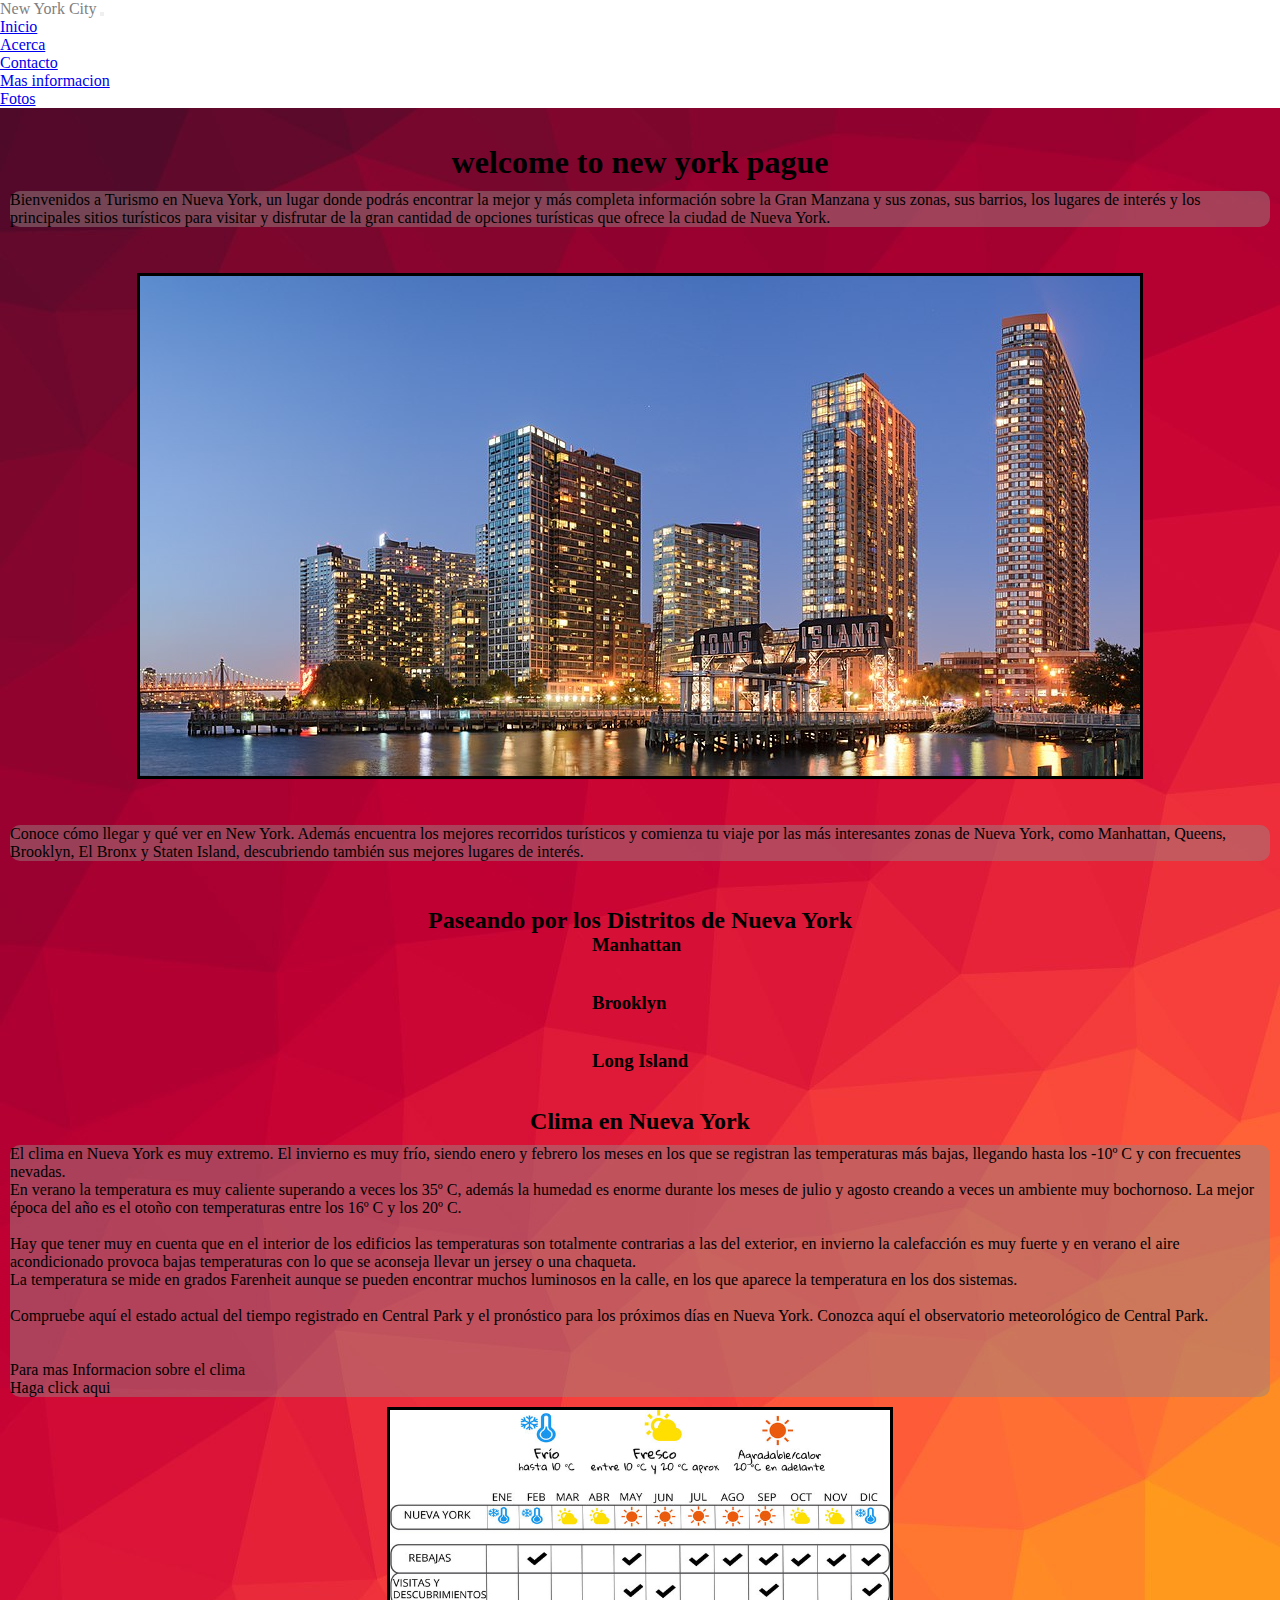
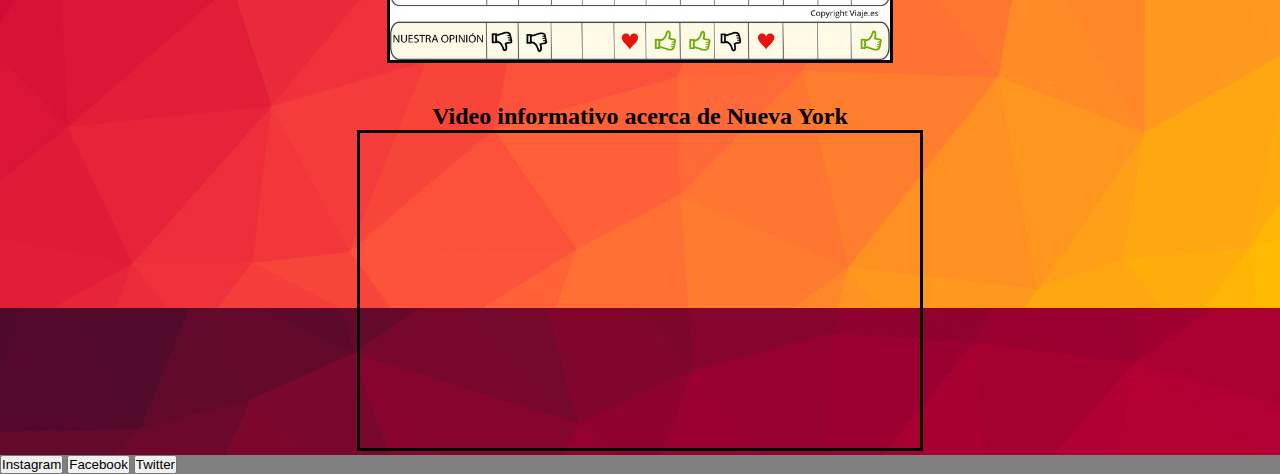
<file: index.html>
<!DOCTYPE html>
<html lang="en">
<head>
    <meta charset="UTF-8">
    <meta http-equiv="X-UA-Compatible" content="IE=edge">
    <meta name="viewport" content="width=device-width, initial-scale=1.0">
    <link href="https://cdn.jsdelivr.net/npm/bootstrap@5.1.3/dist/css/bootstrap.min.css" rel="stylesheet" integrity="sha384-1BmE4kWBq78iYhFldvKuhfTAU6auU8tT94WrHftjDbrCEXSU1oBoqyl2QvZ6jIW3" crossorigin="anonymous">
    <link rel="stylesheet" href="./css/Style.css">
    <title>Nueva York</title>
</head>
<body>
    <header>
        <nav class="navbar navbar-expand-lg navbar-light bg-light">
            <div class="container-fluid">
              <a class="navbar-brand" href="#">New York City</a>
              <button class="navbar-toggler" type="button" data-bs-toggle="collapse" data-bs-target="#navbarSupportedContent" aria-controls="navbarSupportedContent" aria-expanded="false" aria-label="Toggle navigation">
                <span class="navbar-toggler-icon"></span>
              </button>
              <div class="collapse navbar-collapse" id="navbarSupportedContent">
                <ul class="navbar-nav me-auto mb-2 mb-lg-0">
                  <li class="nav-item">
                    <a class="nav-link active" aria-current="page" href="./index.html">Inicio</a>
                  </li>
                  <li class="nav-item">
                    <a class="nav-link" href="./pages/about.html">Acerca</a>
                  </li>
                  
                  <li class="nav-item">
                    <a class="nav-link" href="./pages/contact.html">Contacto</a>
                  </li>

                  <li class="nav-item">
                    <a class="nav-link" href="./pages/mas_informacion.html">Mas informacion</a>
                  </li>
                  
                  <li class="nav-item">
                    <a class="nav-link" href="./pages/fotos.html">Fotos</a>
                  </li>
                
                </ul>
                
              </div>
            </div>
          </nav>
    </header>
    

    <main class="fondo">
        <br><br>
        <h1 class="animate__animated animate__bounce animate__shakeX">welcome to new york pague</h1>
        <div class="aplic margen">
          <p>Bienvenidos a Turismo en Nueva York, un lugar donde podrás encontrar la mejor y más completa información sobre la Gran Manzana y sus zonas, sus barrios, los lugares de interés y los principales sitios turísticos para visitar y disfrutar de la gran cantidad de opciones turísticas que ofrece la ciudad de Nueva York.</p>
  
        </div>
        <br><br>
        <img src="./imagenes/Atardecerny.jpg" style="border: 3px solid #000;" alt="ny">
        </div>
        <br><br>
        <div class="aplic margen">
          <p>Conoce cómo llegar y qué ver en New York. Además encuentra los mejores recorridos turísticos y comienza tu viaje por las más interesantes zonas de Nueva York, como Manhattan, Queens, Brooklyn, El Bronx y Staten Island, descubriendo también sus mejores lugares de interés.</p>
        </div>
        <br><br>
        <div>
            <h2>Paseando por los Distritos de Nueva York</h2>
        </div>

        <div class="borde letras">
            <a class="letras" href="./mas_informacion.html"><h3>Manhattan</h3></a>
            <br><br>
            <a class="letras" href="./mas_informacion.html"><h3>Brooklyn</h3></a>
            <br><br>
            <a class="letras" href="./mas_informacion.html"><h3>Long Island</h3></a>
        </div>
        <br><br>
        <h2>Clima en Nueva York</h2>

        <div class="aplic margen">
            
            <p>El clima en Nueva York es muy extremo. El invierno es muy frío, siendo enero y febrero los meses en los que se registran las temperaturas más bajas, llegando hasta los -10º C y con frecuentes nevadas.</p>
            <p>En verano la temperatura es muy caliente superando a veces los 35º C, además la humedad es enorme durante los meses de julio y agosto creando a veces un ambiente muy bochornoso. La mejor época del año es el otoño con temperaturas entre los 16º C y los 20º C.</p>
            <br>
            <p>Hay que tener muy en cuenta que en el interior de los edificios las temperaturas son totalmente contrarias a las del exterior, en invierno la calefacción es muy fuerte y en verano el aire acondicionado provoca bajas temperaturas con lo que se aconseja llevar un jersey o una chaqueta.</p>
            <p>La temperatura se mide en grados Farenheit aunque se pueden encontrar muchos luminosos en la calle, en los que aparece la temperatura en los dos sistemas.</p>
            <br>
            <p>Compruebe aquí el estado actual del tiempo registrado en Central Park y el pronóstico para los próximos días en Nueva York. Conozca aquí el observatorio meteorológico de Central Park.</p>
            <br><br>
            <p>Para mas Informacion sobre el clima</p>
            <a class="letras"
             href="https://es.weatherspark.com/y/23912/Clima-promedio-en-Nueva-York-Estados-Unidos-durante-todo-el-a%C3%B1o"><p>Haga click aqui</p></a>
        </div>
        <div>
            <img src="./imagenes/clima-estados-unidos-nueva-york.jpg" style="border: 3px solid #000;" width="500" height="250" alt="clima">
        </div>
        <br><br>
        <h2>Video informativo acerca de Nueva York</h2>
        <div>
          <iframe width="560" height="315" style="border: 3px solid #000;" src="https://www.youtube.com/embed/Ln3Ct3WlgKw" title="YouTube video player" frameborder="0" allow="accelerometer; autoplay; clipboard-write; encrypted-media; gyroscope; picture-in-picture" allowfullscreen=""></iframe>
        </div>
        
      </main>

      <footer>
        <button type="button" class="btn btn-primary">Instagram</button>
        <button type="button" class="btn btn-secondary">Facebook</button>
        <button type="button" class="btn btn-success">Twitter</button>
        </footer>

    <script src="https://cdn.jsdelivr.net/npm/bootstrap@5.1.3/dist/js/bootstrap.bundle.min.js" integrity="sha384-ka7Sk0Gln4gmtz2MlQnikT1wXgYsOg+OMhuP+IlRH9sENBO0LRn5q+8nbTov4+1p" crossorigin="anonymous"></script>
</body>
</html>
</file>
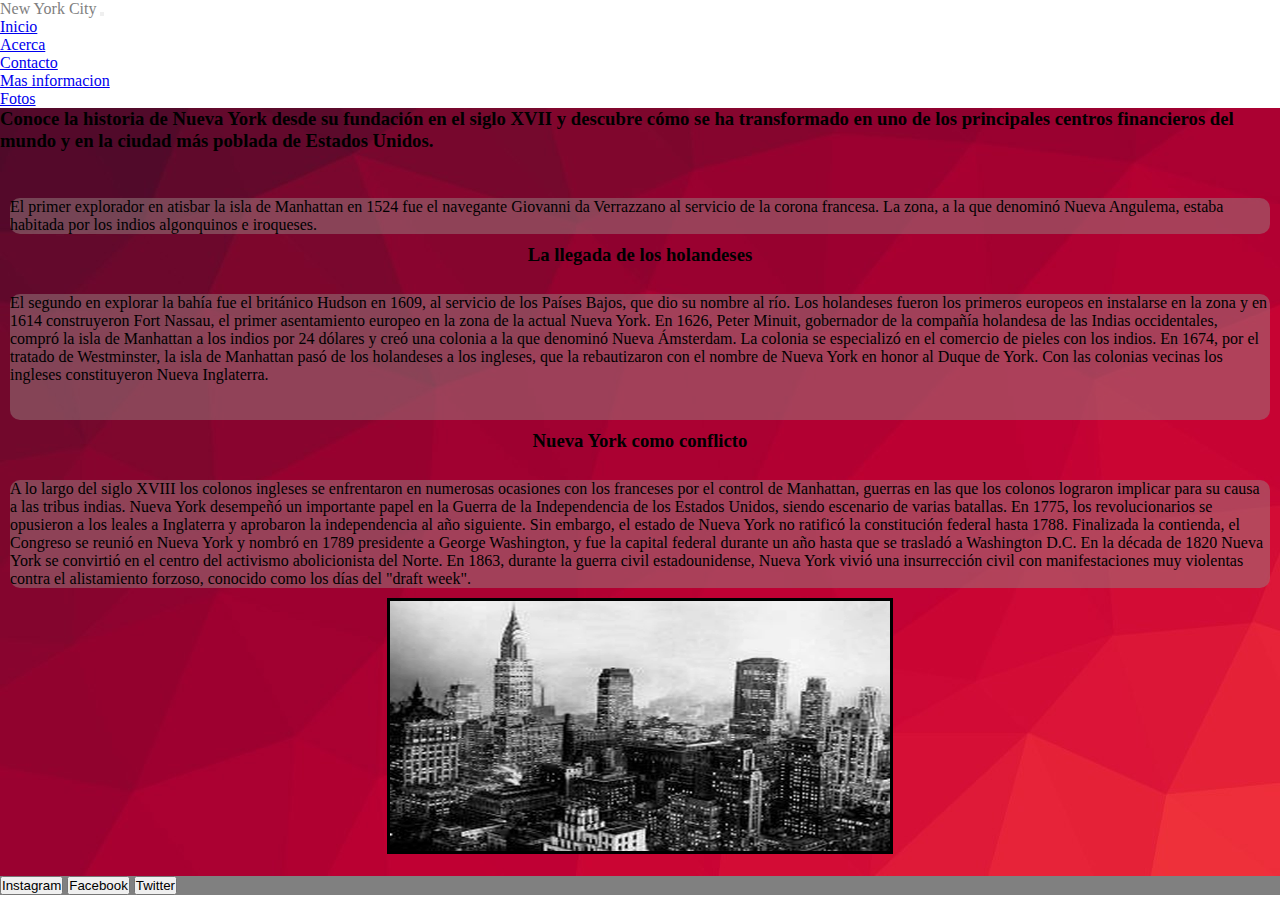
<file: pages/about.html>
<!DOCTYPE html>
<html lang="en">
<head>
    <meta charset="UTF-8">
    <meta http-equiv="X-UA-Compatible" content="IE=edge">
    <meta name="viewport" content="width=device-width, initial-scale=1.0">
    <link href="https://cdn.jsdelivr.net/npm/bootstrap@5.1.3/dist/css/bootstrap.min.css" rel="stylesheet" integrity="sha384-1BmE4kWBq78iYhFldvKuhfTAU6auU8tT94WrHftjDbrCEXSU1oBoqyl2QvZ6jIW3" crossorigin="anonymous">
    <link rel="stylesheet" href="../css/Style.css">
    <title>Nueva York</title>
</head>
<body>
  <header>
    <nav class="navbar navbar-expand-lg navbar-light bg-light">
        <div class="container-fluid">
          <a class="navbar-brand" href="#">New York City</a>
          <button class="navbar-toggler" type="button" data-bs-toggle="collapse" data-bs-target="#navbarSupportedContent" aria-controls="navbarSupportedContent" aria-expanded="false" aria-label="Toggle navigation">
            <span class="navbar-toggler-icon"></span>
          </button>
          <div class="collapse navbar-collapse" id="navbarSupportedContent">
            <ul class="navbar-nav me-auto mb-2 mb-lg-0">
              <li class="nav-item">
                <a class="nav-link active" aria-current="page" href="../index.html">Inicio</a>
              </li>
              <li class="nav-item">
                <a class="nav-link" href="./about.html">Acerca</a>
              </li>
              
              <li class="nav-item">
                <a class="nav-link" href="./contact.html">Contacto</a>
              </li>

              <li class="nav-item">
                <a class="nav-link" href="./mas_informacion.html">Mas informacion</a>
              </li>
              
              <li class="nav-item">
                <a class="nav-link" href="./fotos.html">Fotos</a>
              </li>
            
            </ul>
            
          </div>
        </div>
      </nav>
</header>
    
    <main class="fondo ">
        <h3>Conoce la historia de Nueva York desde su fundación en el siglo XVII y descubre cómo se ha transformado en uno de los principales centros financieros del mundo y en la ciudad más poblada de Estados Unidos.</h3>
        <br><br>
        <div class="aplic margen">
            <p>El primer explorador en atisbar la isla de Manhattan en 1524 fue el navegante Giovanni da Verrazzano al servicio de la corona francesa. La zona, a la que denominó Nueva Angulema, estaba habitada por los indios algonquinos e iroqueses.</p>

        </div>
        <h3>La llegada de los holandeses</h3>
        <br>
        <div class="aplic margen">
       <p>
        El segundo en explorar la bahía fue el británico Hudson en 1609, al servicio de los Países Bajos, que dio su nombre al río.

Los holandeses fueron los primeros europeos en instalarse en la zona y en 1614 construyeron Fort Nassau, el primer asentamiento europeo en la zona de la actual Nueva York.

En 1626, Peter Minuit, gobernador de la compañía holandesa de las Indias occidentales, compró la isla de Manhattan a los indios por 24 dólares y creó una colonia a la que denominó Nueva Ámsterdam. La colonia se especializó en el comercio de pieles con los indios.

En 1674, por el tratado de Westminster, la isla de Manhattan pasó de los holandeses a los ingleses, que la rebautizaron con el nombre de Nueva York en honor al Duque de York. Con las colonias vecinas los ingleses constituyeron Nueva Inglaterra.
       </p>
       <br><br>
    </div>

       <h3>Nueva York como conflicto</h3>
       <br>
       <div class="aplic margen">
       <p>
        A lo largo del siglo XVIII los colonos ingleses se enfrentaron en numerosas ocasiones con los franceses por el control de Manhattan, guerras en las que los colonos lograron implicar para su causa a las tribus indias.

Nueva York desempeñó un importante papel en la Guerra de la Independencia de los Estados Unidos, siendo escenario de varias batallas. En 1775, los revolucionarios se opusieron a los leales a Inglaterra y aprobaron la independencia al año siguiente.

Sin embargo, el estado de Nueva York no ratificó la constitución federal hasta 1788.

Finalizada la contienda, el Congreso se reunió en Nueva York y nombró en 1789 presidente a George Washington, y fue la capital federal durante un año hasta que se trasladó a Washington D.C.

En la década de 1820 Nueva York se convirtió en el centro del activismo abolicionista del Norte. En 1863, durante la guerra civil estadounidense, Nueva York vivió una insurrección civil con manifestaciones muy violentas contra el alistamiento forzoso, conocido como los días del "draft week".
       </p>
    </div>
    <div>
        <img src="../imagenes/fotoantiguany.webp" width="500" height="250" style="border: 3px solid" alt="viejo">
    </div>
    <br>
  </main>
    <footer class="parapie">
        <button type="button" class="btn btn-primary">Instagram</button>
        <button type="button" class="btn btn-secondary">Facebook</button>
        <button type="button" class="btn btn-success">Twitter</button>
        
    </footer>
    <script src="https://cdn.jsdelivr.net/npm/bootstrap@5.1.3/dist/js/bootstrap.bundle.min.js" integrity="sha384-ka7Sk0Gln4gmtz2MlQnikT1wXgYsOg+OMhuP+IlRH9sENBO0LRn5q+8nbTov4+1p" crossorigin="anonymous"></script>
</body>
</html>
</file>
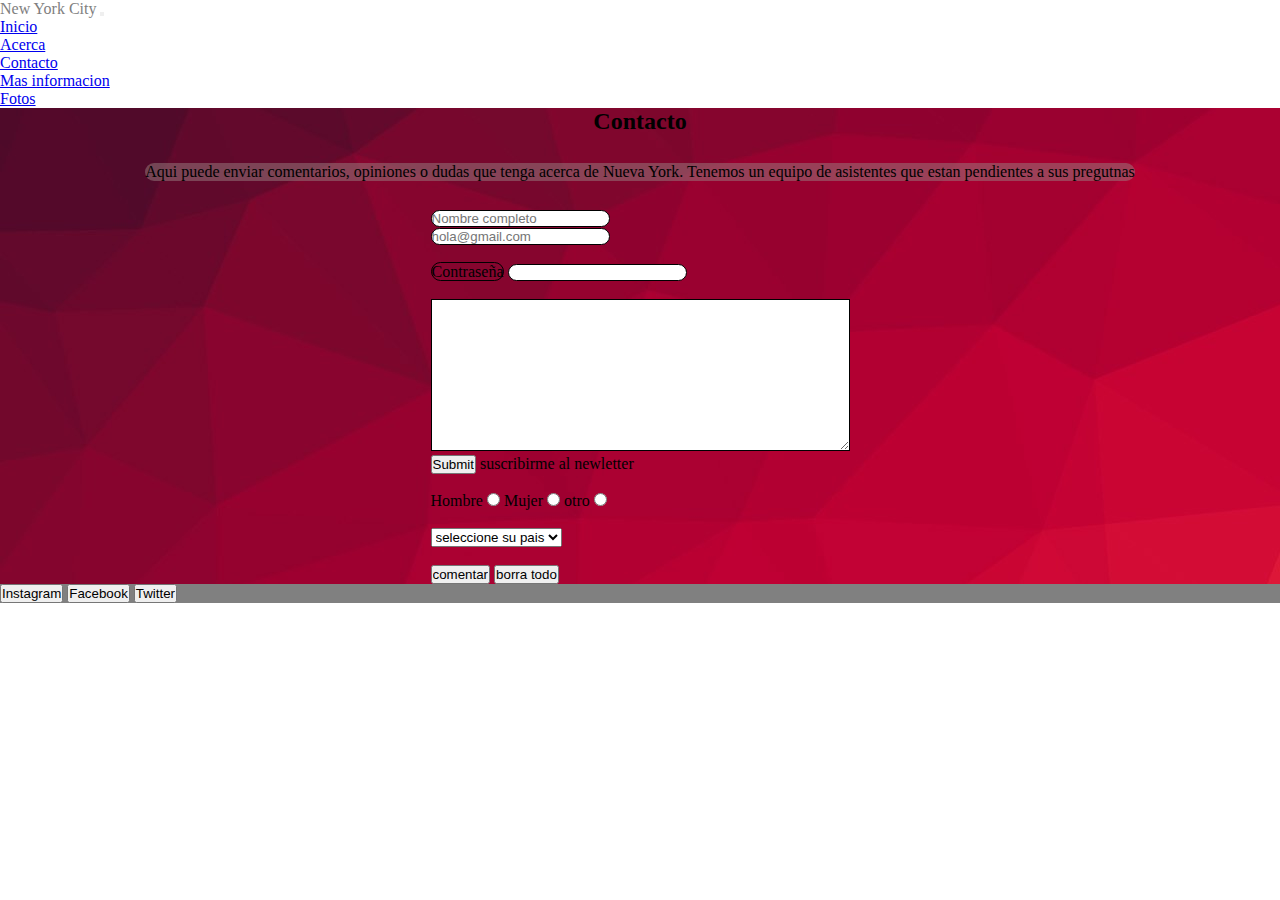
<file: pages/contact.html>
<!DOCTYPE html>
<html lang="en">
<head>
    <meta charset="UTF-8">
    <meta http-equiv="X-UA-Compatible" content="IE=edge">
    <meta name="viewport" content="width=device-width, initial-scale=1.0">
    <link href="https://cdn.jsdelivr.net/npm/bootstrap@5.1.3/dist/css/bootstrap.min.css" rel="stylesheet" integrity="sha384-1BmE4kWBq78iYhFldvKuhfTAU6auU8tT94WrHftjDbrCEXSU1oBoqyl2QvZ6jIW3" crossorigin="anonymous">
    <link rel="stylesheet" href="../css/Style.css">
    <title>Nueva York</title>
</head>
<body>
  <header>
    <nav class="navbar navbar-expand-lg navbar-light bg-light">
        <div class="container-fluid">
          <a class="navbar-brand" href="#">New York City</a>
          <button class="navbar-toggler" type="button" data-bs-toggle="collapse" data-bs-target="#navbarSupportedContent" aria-controls="navbarSupportedContent" aria-expanded="false" aria-label="Toggle navigation">
            <span class="navbar-toggler-icon"></span>
          </button>
          <div class="collapse navbar-collapse" id="navbarSupportedContent">
            <ul class="navbar-nav me-auto mb-2 mb-lg-0">
              <li class="nav-item">
                <a class="nav-link active" aria-current="page" href="../index.html">Inicio</a>
              </li>
              <li class="nav-item">
                <a class="nav-link" href="./about.html">Acerca</a>
              </li>
              
              <li class="nav-item">
                <a class="nav-link" href="./contact.html">Contacto</a>
              </li>

              <li class="nav-item">
                <a class="nav-link" href="./mas_informacion.html">Mas informacion</a>
              </li>
              
              <li class="nav-item">
                <a class="nav-link" href="./fotos.html">Fotos</a>
              </li>
            
            </ul>
            
          </div>
        </div>
      </nav>
</header>
    
    <main class="fondo">
      <h2>Contacto</h2>
      <br>
      <div class="aplic margen"> 
         <p>Aqui puede enviar comentarios, opiniones o dudas que tenga acerca de Nueva York. Tenemos un equipo de asistentes que estan pendientes a sus pregutnas </p>
     </div>
      <br>
      <form action="#" method="post" class="formulario">
      
          <input type="text" placeholder="Nombre completo" name="nombre-completo" class="borde" style="border: 1px solid #000;">
      
      <br>
      <input type="email" placeholder="hola@gmail.com " class="borde" style="border: 1px solid #000;">
      
      
      <br><br>
      <label for="contrasena" class="borde" style="border: 1px solid #000;">Contraseña</label>
      
      <input type="password" name="contrasena" id="contrasena" class="borde" style="border: 1px solid #000;">
      
      <br><br>
      <textarea name="" id="" cols="50" rows="10" style="border: 1px solid #000;"></textarea>
      
      <br>
      <input type="submit">
      <label type="checkbox">
          
      
          <span class="fondoletra">suscribirme al newletter</span>
      
      </label>
      
      <br><br>
      <label>
          
          <span class="fondoletra">Hombre</span>
          
          <input type="radio" name="sexo" value="hombre">
          
          <span class="fondoletra">Mujer</span>
          <input type="radio" name="sexo" valiue="mujer">
          
          <span class="fondoletra">otro</span>
          <input type="radio" name="sexo" valiue="otro">
      
      </label>
      
      <br><br>
      <select name="pais">
          
          <option value="seleccion">seleccione su pais</option>
          <option value="arg">Argentina</option>
          <option value="cl">chile</option>
          <option value="mx">mexico</option>
      
      </select>
      
      <br><br>
      <input type="submit" value="comentar">
      <input type="reset" value="borra todo">
      
      </form>
  </main>
    <footer class="parapie">
        <button type="button" class="btn btn-primary">Instagram</button>
        <button type="button" class="btn btn-secondary">Facebook</button>
        <button type="button" class="btn btn-success">Twitter</button>
        
    </footer>
    <script src="https://cdn.jsdelivr.net/npm/bootstrap@5.1.3/dist/js/bootstrap.bundle.min.js" integrity="sha384-ka7Sk0Gln4gmtz2MlQnikT1wXgYsOg+OMhuP+IlRH9sENBO0LRn5q+8nbTov4+1p" crossorigin="anonymous"></script>
</body>
</html>
</file>
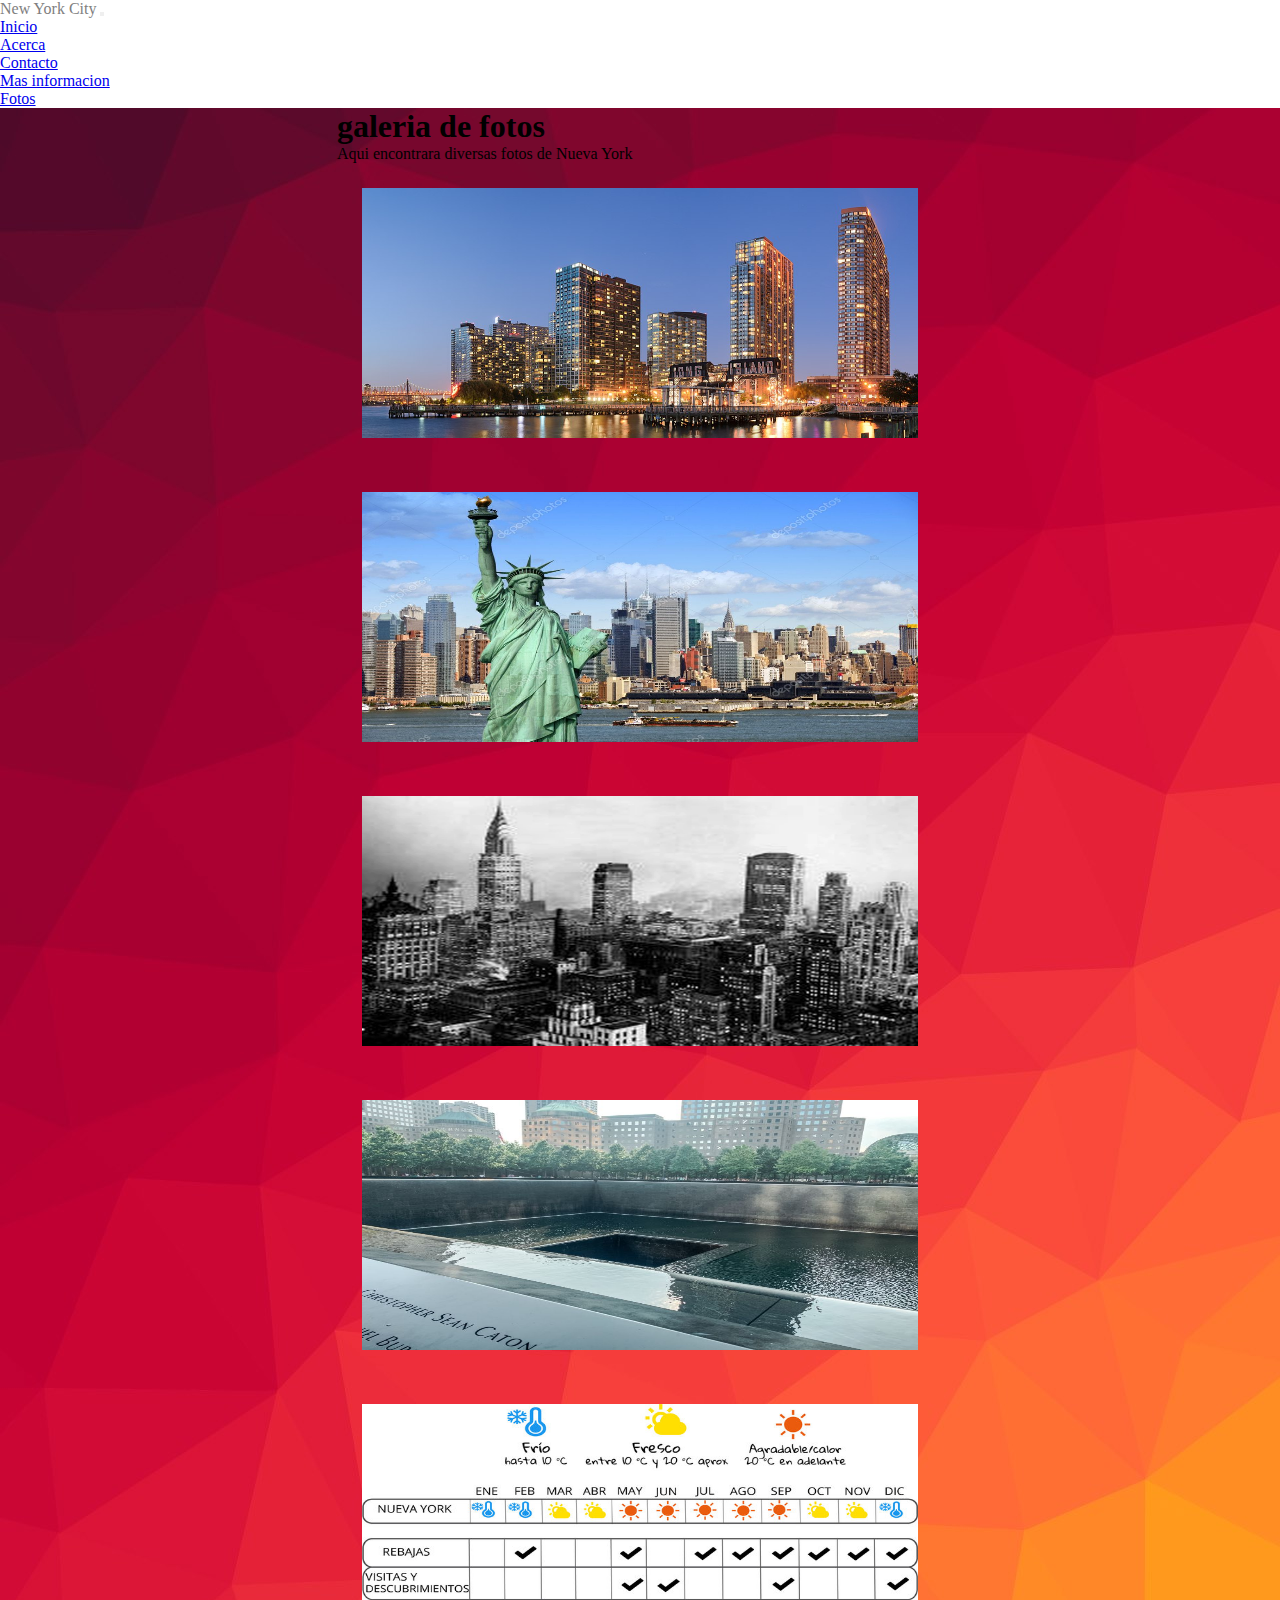
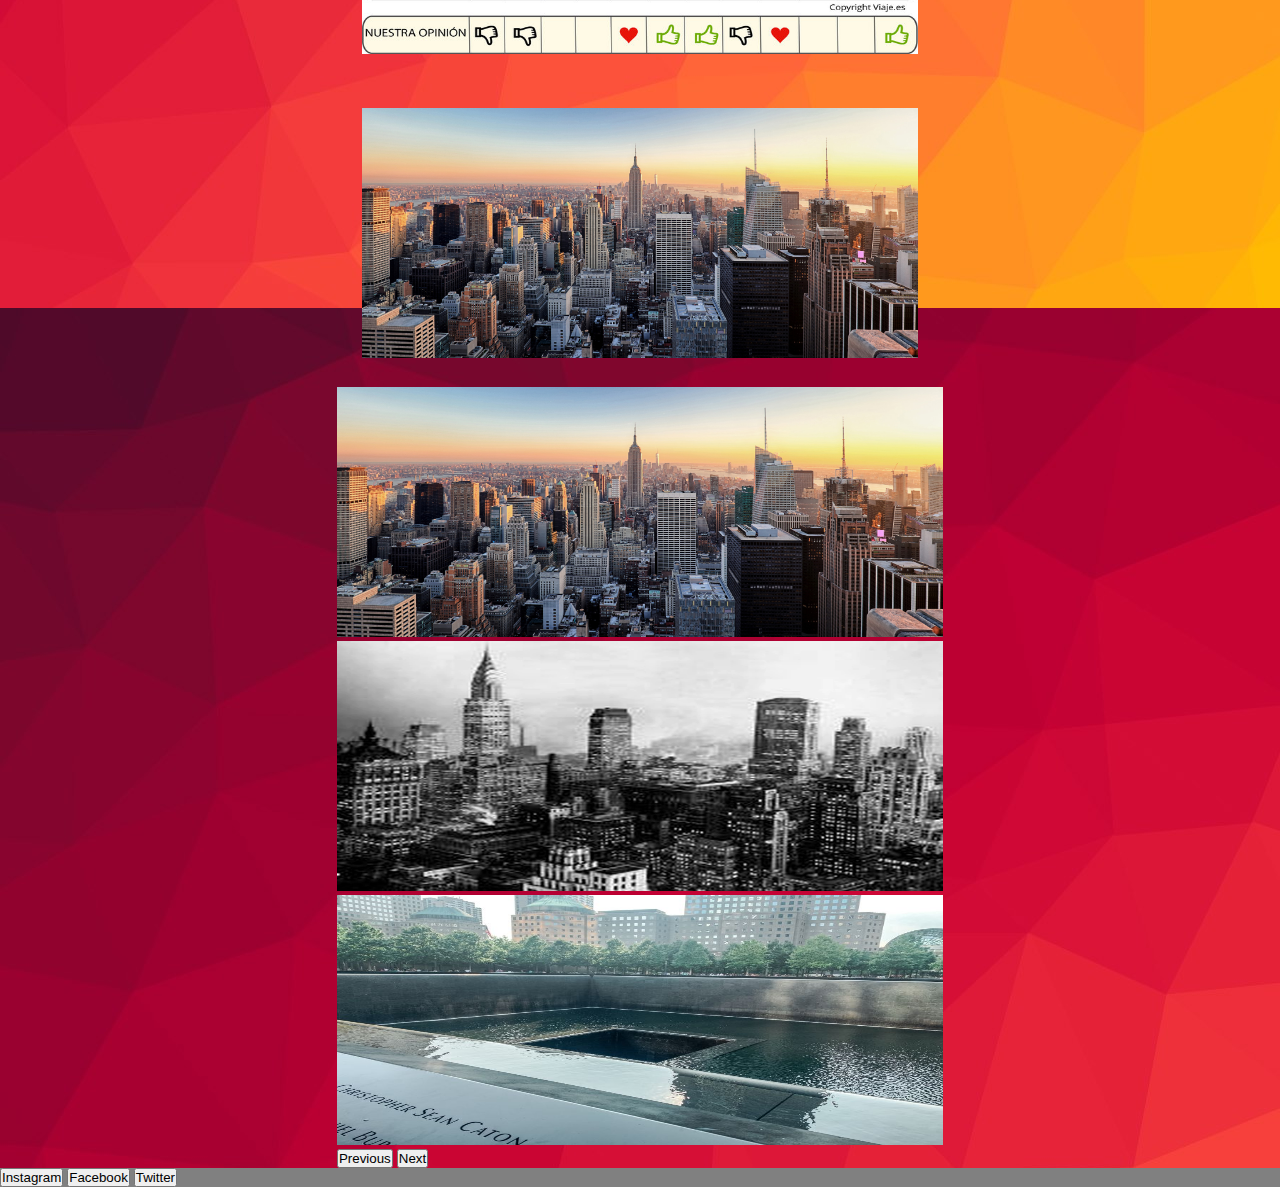
<file: pages/fotos.html>
<!DOCTYPE html>
<html lang="en">
<head>
    <meta charset="UTF-8">
    <meta http-equiv="X-UA-Compatible" content="IE=edge">
    <meta name="viewport" content="width=device-width, initial-scale=1.0">
    <link href="https://cdn.jsdelivr.net/npm/bootstrap@5.1.3/dist/css/bootstrap.min.css" rel="stylesheet" integrity="sha384-1BmE4kWBq78iYhFldvKuhfTAU6auU8tT94WrHftjDbrCEXSU1oBoqyl2QvZ6jIW3" crossorigin="anonymous">
    <link rel="stylesheet" href="../css/Style.css">
    <title>Nueva York</title>
</head>
<body>
  <header>
    <nav class="navbar navbar-expand-lg navbar-light bg-light">
        <div class="container-fluid">
          <a class="navbar-brand" href="#">New York City</a>
          <button class="navbar-toggler" type="button" data-bs-toggle="collapse" data-bs-target="#navbarSupportedContent" aria-controls="navbarSupportedContent" aria-expanded="false" aria-label="Toggle navigation">
            <span class="navbar-toggler-icon"></span>
          </button>
          <div class="collapse navbar-collapse" id="navbarSupportedContent">
            <ul class="navbar-nav me-auto mb-2 mb-lg-0">
              <li class="nav-item">
                <a class="nav-link active" aria-current="page" href="../index.html">Inicio</a>
              </li>
              <li class="nav-item">
                <a class="nav-link" href="./about.html">Acerca</a>
              </li>
              
              <li class="nav-item">
                <a class="nav-link" href="./contact.html">Contacto</a>
              </li>

              <li class="nav-item">
                <a class="nav-link" href="./mas_informacion.html">Mas informacion</a>
              </li>
              
              <li class="nav-item">
                <a class="nav-link" href="./fotos.html">Fotos</a>
              </li>
            
            </ul>
            
          </div>
        </div>
      </nav>
</header>
    

    <main class="fondo ">
        <section id="galeria" class="container">
            <div class="text-center pt-5">
                <h1>galeria de fotos</h1>
                <p>Aqui encontrara diversas fotos de Nueva York</p>
                <div class="row">
                    <div class="col-lg-4 col-md-6 col-sm-12">
                        <img src="../imagenes/Atardecerny.jpg" alt="">
                    </div>
                    <div class="col-lg-4 col-md-6 col-sm-12">
                        <img src="../imagenes/estatualibertad.jpg" alt="">
                    </div>
                    <div class="col-lg-4 col-md-6 col-sm-12">
                        <img src="../imagenes/fotoantiguany.webp" alt="">
                    </div>
                    <div class="col-lg-4 col-md-6 col-sm-12">
                        <img src="../imagenes/Memorial-11-S.jpg" alt="">
                    </div>
                    <div class="col-lg-4 col-md-6 col-sm-12">
                        <img src="../imagenes/clima-estados-unidos-nueva-york.jpg" alt="">
                    </div>
                    <div class="col-lg-4 col-md-6 col-sm-12">
                        <img src="../imagenes/panoramicany.jpg" alt="">
                    </div>
                </div>

            </div>

            <div id="carouselExampleControls" class="carousel slide" data-bs-ride="carousel">
              <div class="carousel-inner">
                <div class="carousel-item active">
                  <img src="../imagenes/panoramicany.jpg" class="d-block w-100" alt="picture1">
                </div>
                <div class="carousel-item">
                  <img src="../imagenes/fotoantiguany.webp" class="d-block w-100" alt="foto2">
                </div>
                <div class="carousel-item">
                  <img src="../imagenes/Memorial-11-S.jpg" class="d-block w-100" alt="foto3">
                </div>
              </div>
              <button class="carousel-control-prev" type="button" data-bs-target="#carouselExampleControls" data-bs-slide="prev">
                <span class="carousel-control-prev-icon" aria-hidden="true"></span>
                <span class="visually-hidden">Previous</span>
              </button>
              <button class="carousel-control-next" type="button" data-bs-target="#carouselExampleControls" data-bs-slide="next">
                <span class="carousel-control-next-icon" aria-hidden="true"></span>
                <span class="visually-hidden">Next</span>
              </button>
            </div>
        </section>


    </main>

    <footer>
        <button type="button" class="btn btn-primary">Instagram</button>
        <button type="button" class="btn btn-secondary">Facebook</button>
        <button type="button" class="btn btn-success">Twitter</button>
        </footer>
        <script src="https://cdn.jsdelivr.net/npm/bootstrap@5.1.3/dist/js/bootstrap.bundle.min.js" integrity="sha384-ka7Sk0Gln4gmtz2MlQnikT1wXgYsOg+OMhuP+IlRH9sENBO0LRn5q+8nbTov4+1p" crossorigin="anonymous"></script>

</body>
</html>
</file>
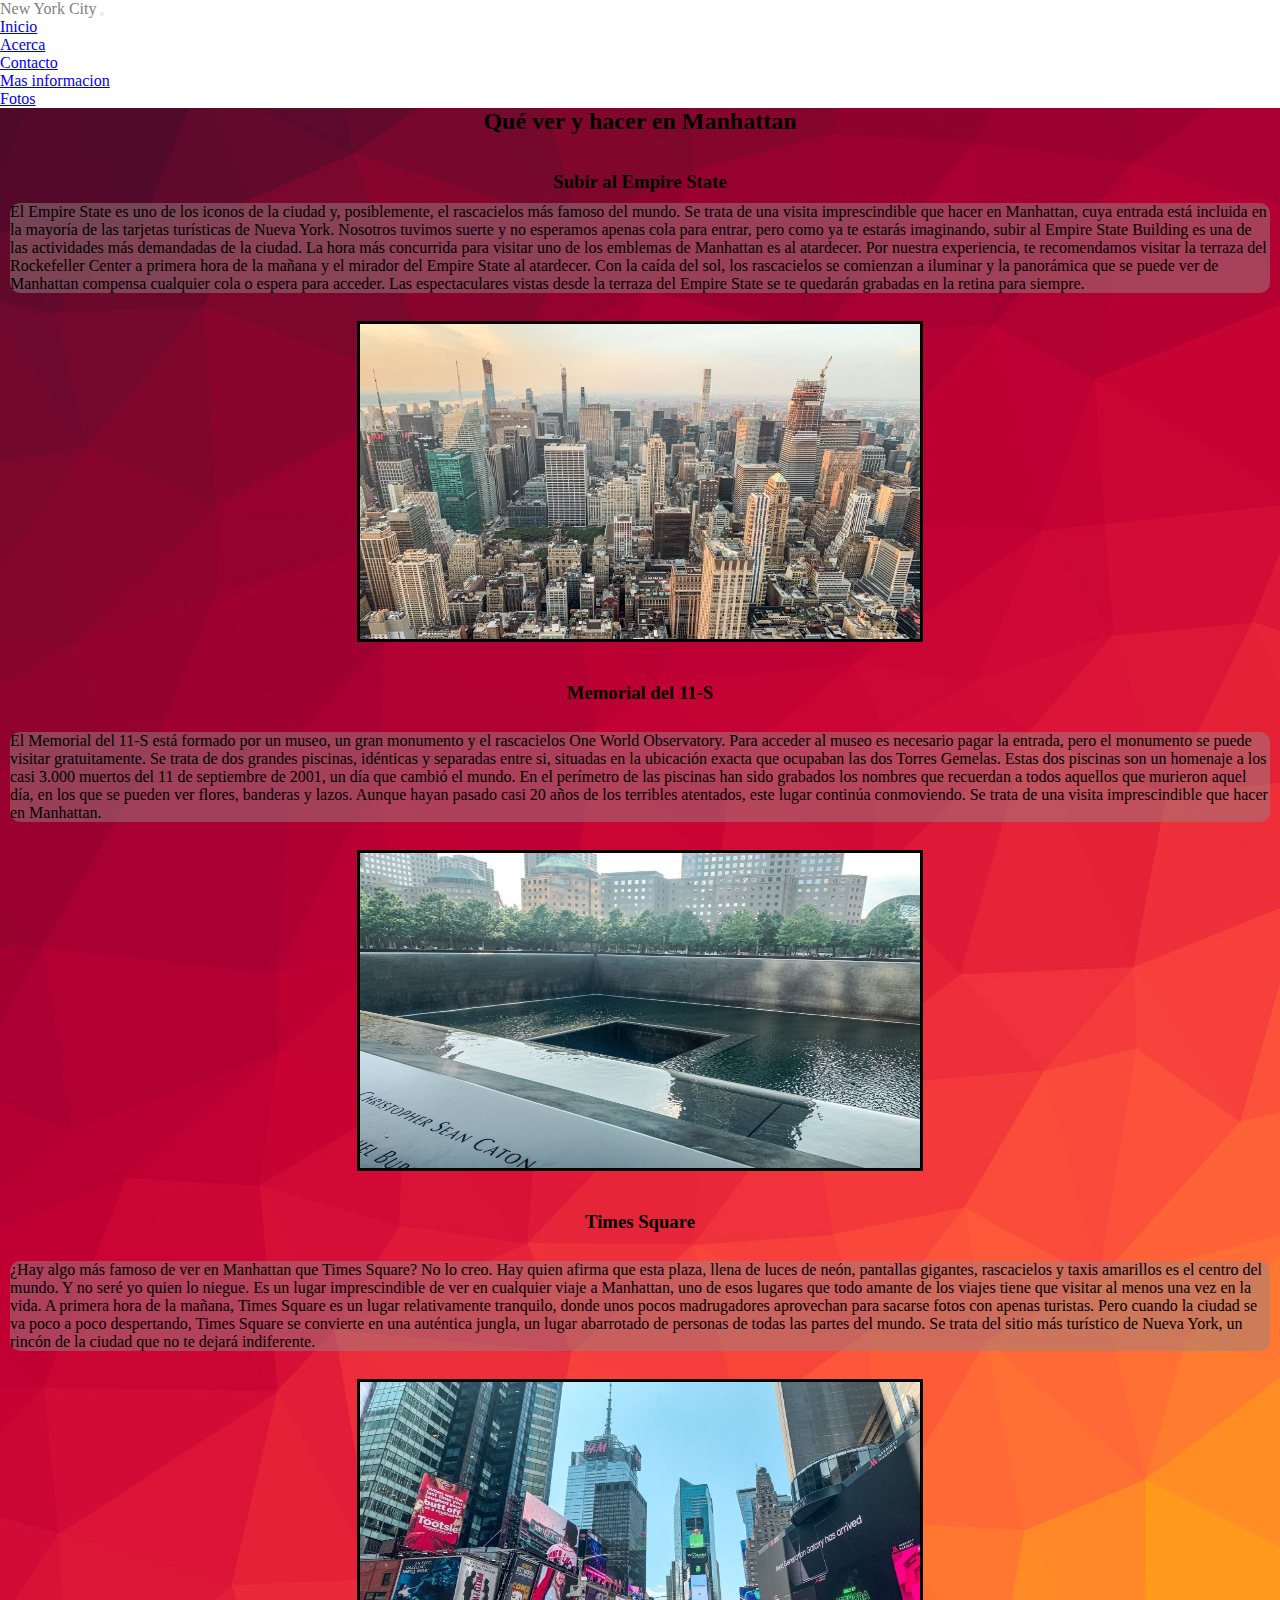
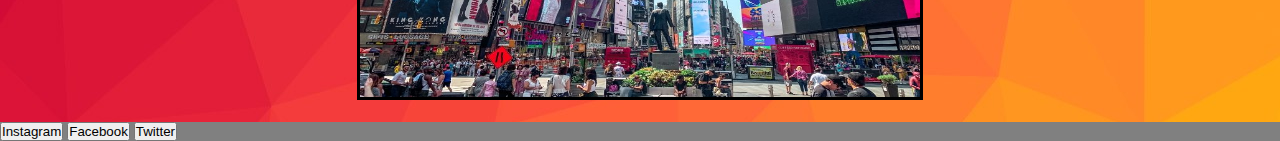
<file: pages/mas_informacion.html>
<!DOCTYPE html>
<html lang="en">
<head>
    <meta charset="UTF-8">
    <meta http-equiv="X-UA-Compatible" content="IE=edge">
    <meta name="viewport" content="width=device-width, initial-scale=1.0">
    <link href="https://cdn.jsdelivr.net/npm/bootstrap@5.1.3/dist/css/bootstrap.min.css" rel="stylesheet" integrity="sha384-1BmE4kWBq78iYhFldvKuhfTAU6auU8tT94WrHftjDbrCEXSU1oBoqyl2QvZ6jIW3" crossorigin="anonymous">
    <link rel="stylesheet" href="../css/Style.css">
    <title>Nueva York</title>
</head>
<body>
    
  <header>
    <nav class="navbar navbar-expand-lg navbar-light bg-light">
        <div class="container-fluid">
          <a class="navbar-brand" href="#">New York City</a>
          <button class="navbar-toggler" type="button" data-bs-toggle="collapse" data-bs-target="#navbarSupportedContent" aria-controls="navbarSupportedContent" aria-expanded="false" aria-label="Toggle navigation">
            <span class="navbar-toggler-icon"></span>
          </button>
          <div class="collapse navbar-collapse" id="navbarSupportedContent">
            <ul class="navbar-nav me-auto mb-2 mb-lg-0">
              <li class="nav-item">
                <a class="nav-link active" aria-current="page" href="../index.html">Inicio</a>
              </li>
              <li class="nav-item">
                <a class="nav-link" href="./about.html">Acerca</a>
              </li>
              
              <li class="nav-item">
                <a class="nav-link" href="./contact.html">Contacto</a>
              </li>

              <li class="nav-item">
                <a class="nav-link" href="./mas_informacion.html">Mas informacion</a>
              </li>
              
              <li class="nav-item">
                <a class="nav-link" href="./fotos.html">Fotos</a>
              </li>
            
            </ul>
            
          </div>
        </div>
      </nav>
</header>
    
    
    <main class="fondo">
        <h2>Qué ver y hacer en Manhattan</h2>
        <br><br>
        <h3>Subir al Empire State</h3>
        <div class="aplic margen">
        <p>
            El Empire State es uno de los iconos de la ciudad y, posiblemente, el rascacielos más famoso del mundo. Se trata de una visita imprescindible que hacer en Manhattan, cuya entrada está incluida en la mayoría de las tarjetas turísticas de Nueva York. Nosotros tuvimos suerte y no esperamos apenas cola para entrar, pero como ya te estarás imaginando, subir al Empire State Building es una de las actividades más demandadas de la ciudad.
La hora más concurrida para visitar uno de los emblemas de Manhattan es al atardecer. Por nuestra experiencia, te recomendamos visitar la terraza del Rockefeller Center a primera hora de la mañana y el mirador del Empire State al atardecer. Con la caída del sol, los rascacielos se comienzan a iluminar y la panorámica que se puede ver de Manhattan compensa cualquier cola o espera para acceder. Las espectaculares vistas desde la terraza del Empire State se te quedarán grabadas en la retina para siempre.          
        </p>
        </div>
        <br>
        <div>
            <img src="../imagenes/Qué-visitar-en-Manhattan.jpg" width="560" height="315" style="border: 3px solid #000;" alt="empire">
        </div>
        <br><br>
        <h3>Memorial del 11-S</h3>
        <br>
        <div class="aplic margen">
            <p>
                El Memorial del 11-S está formado por un museo, un gran monumento y el rascacielos One World Observatory. Para acceder al museo es necesario pagar la entrada, pero el monumento se puede visitar gratuitamente. Se trata de dos grandes piscinas, idénticas y separadas entre si, situadas en la ubicación exacta que ocupaban las dos Torres Gemelas. Estas dos piscinas son un homenaje a los casi 3.000 muertos del 11 de septiembre de 2001, un día que cambió el mundo. En el perímetro de las piscinas han sido grabados los nombres que recuerdan a todos aquellos que murieron aquel día, en los que se pueden ver flores, banderas y lazos. Aunque hayan pasado casi 20 años de los terribles atentados, este lugar continúa conmoviendo. Se trata de una visita imprescindible que hacer en Manhattan.
            </p>
        </div>
        <br>
        <div>
            <img src="../imagenes/Memorial-11-S.jpg" width="560" height="315" style="border: 3px solid #000;" alt="11s">
        </div>
        <br><br>
        <h3>Times Square</h3>
        <br>
        <div class="aplic margen">
            <p>
                ¿Hay algo más famoso de ver en Manhattan que Times Square? No lo creo. Hay quien afirma que esta plaza, llena de luces de neón, pantallas gigantes, rascacielos y taxis amarillos es el centro del mundo. Y no seré yo quien lo niegue. Es un lugar imprescindible de ver en cualquier viaje a Manhattan, uno de esos lugares que todo amante de los viajes tiene que visitar al menos una vez en la vida.

A primera hora de la mañana, Times Square es un lugar relativamente tranquilo, donde unos pocos madrugadores aprovechan para sacarse fotos con apenas turistas. Pero cuando la ciudad se va poco a poco despertando, Times Square se convierte en una auténtica jungla, un lugar abarrotado de personas de todas las partes del mundo. Se trata del sitio más turístico de Nueva York, un rincón de la ciudad que no te dejará indiferente.
            </p>
        </div>
        <br>
        <div>
            <img src="../imagenes/Times-Square.jpg" width="560" height="315" style="border: 3px solid #000;" alt="time">
        </div>
        <br>

    </main>

    <header>

    </header>
    
    <footer>
        <button type="button" class="btn btn-primary">Instagram</button>
        <button type="button" class="btn btn-secondary">Facebook</button>
        <button type="button" class="btn btn-success">Twitter</button>
        </footer>
    <script src="https://cdn.jsdelivr.net/npm/bootstrap@5.1.3/dist/js/bootstrap.bundle.min.js" integrity="sha384-ka7Sk0Gln4gmtz2MlQnikT1wXgYsOg+OMhuP+IlRH9sENBO0LRn5q+8nbTov4+1p" crossorigin="anonymous"></script>
    
</body>
</html>
</file>
<file: css/Style.css>
*{
    margin: 0%;
    padding: 0%;
}
#galeria .col-lg-4 {
    margin: 0 !important;
    padding: 25px;
}

#galeria img {
    width: 100%;
    height: 250px;
}

#galeria img:hover{
    border: 5px solid #f7f7f7;
}
body{
    display: grid;
       
}
a:hover{
    color: grey;
    text-decoration: none;
}
main{
    display: flex;
    flex-direction: column;
    flex-wrap: nowrap;
    background-image: url(../imagenes/fondo.jpg);
    align-items: center;

}
.letras{
    text-decoration: none;
    color: black;
}
footer{
    background-color: grey;
}
.fondo2{
    background-image: url(./imagenes/fondo.jpg);
}
.fondo{
    
    background-image: url(../imagenes/fondo.jpg);
}
.aplic{
    background-color: rgba(152, 131, 131, 0.489);
    border-radius: 10px;
    
}
.margen{
    margin: 10px;
}
.borde{
    border-radius: 10px;
}

    
@keyframes cambiocolor{
    0%{
        background-color:red;
    }
    25%{
        background-color: orange;
    }
    50%{
        background-color: aqua;
    }
    100%{
        background-color: blueviolet;
    }
}
@keyframes cambioancho{
    0%{
        width: 100%;
        background-color: beige;
    }
    50%{
        width: 75%;
        background-color: blanchedalmond;
    }
    100%{
        width: 50%;
        background-color: blueviolet;
    }
}
@media screen and (max-width:600px){
    body{
        grid: 20% 60% 20% /repeat(6,1fr);
        grid-template-areas: 
        "header header header header header header"
        "main main main main main main "
        "footer footer footer footer footer footer ";
    }
}
</file>
